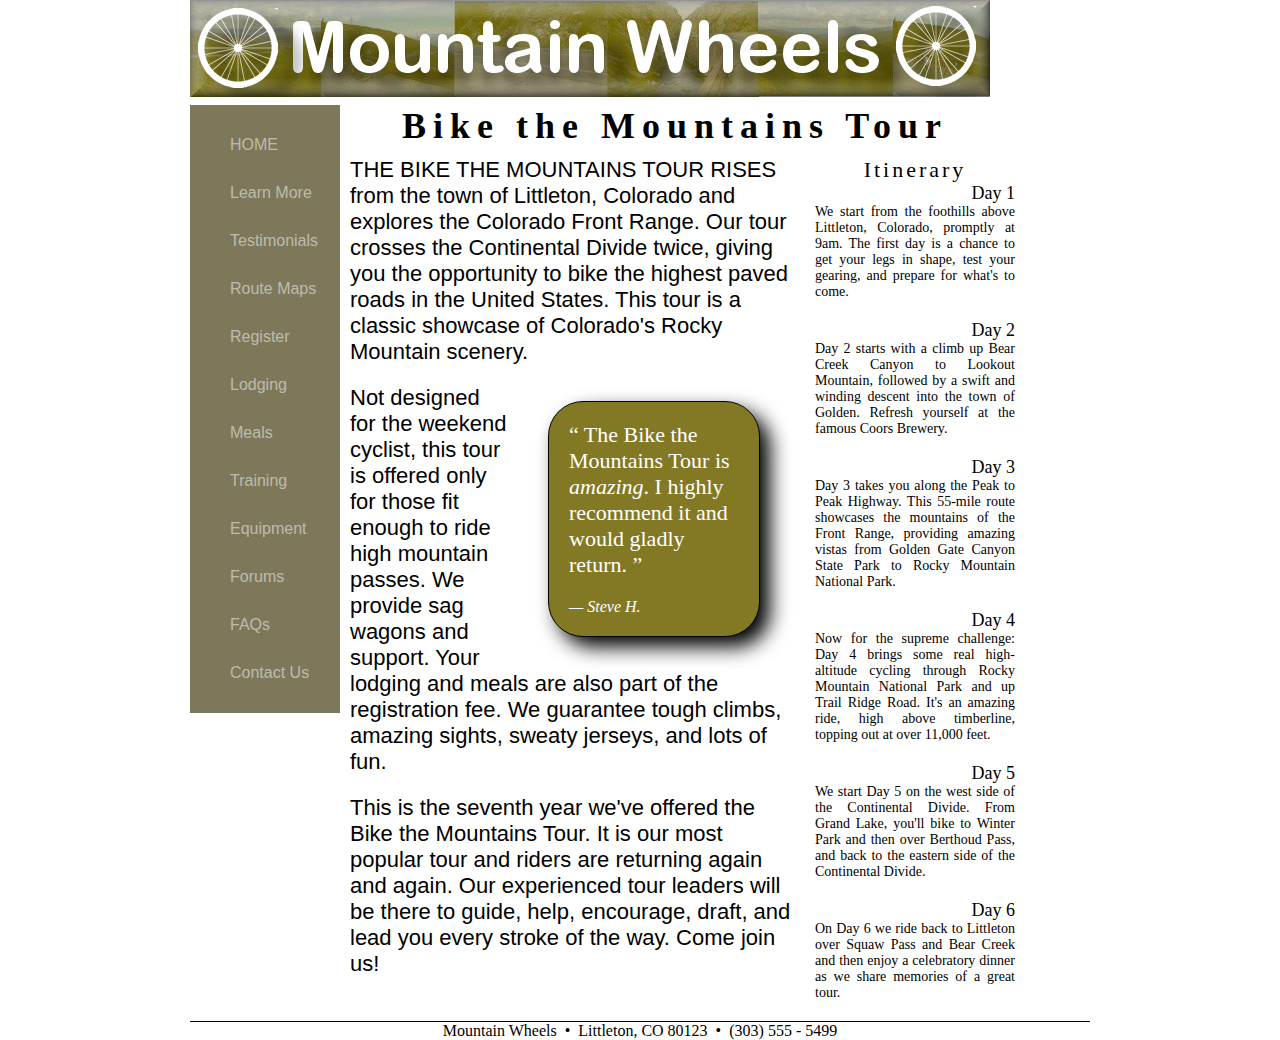
<file: index.html>
<!DOCTYPE html>
<html>

<head>
    <!--
      New Perspectives on HTML and CSS
      Tutorial 3
      Case Problem 2

      Bike the Mountains Tour
      Author:           Nate Renfro
      Date:             2.1.17

      Filename:         bmtour.htm
      Supporting files: mwlogo.png,
   -->
    <meta charset="UTF-8" />
    <title>Bike the Mountains Tour</title>
    <script src="modernizr-1.5.js"></script>
    <link rel="stylesheet" href="mw_layout.css" type="text/css">
    <link rel="stylesheet" href="mw_styles.css" type="text/css">
</head>

<body>

    <header id="padeheader">
        <h1><img src="mwlogo.png" alt="Mountain Wheels" /></h1>
    </header>

    <nav>
        <ul>
            <li><a href="index.html">Home</a></li>
            <li><a href="mw_info.html">Learn More</a></li>
            <li><a href="mw_testimonial.html">Testimonials</a></li>
            <li><a href="mw_info.html#routes">Route Maps</a></li>
            <li><a href="#">Register</a></li>
            <li><a href="#">Lodging</a></li>
            <li><a href="#">Meals</a></li>
            <li><a href="#">Training</a></li>
            <li><a href="#">Equipment</a></li>
            <li><a href="mw_forum.html">Forums</a></li>
            <li><a href="mw_faq.html">FAQs</a></li>
            <li><a href="mw_info.html#contact">Contact Us</a></li>
        </ul>
    </nav>

    <header id="articleheader">
        <h1>Bike the Mountains Tour</h1>
    </header>

    <section id="leftsection">
        <p id="firstpar">
            The Bike the Mountains Tour rises from the town of Littleton, Colorado and explores the Colorado Front Range. Our tour crosses the Continental Divide twice, giving you the opportunity to bike the highest paved roads in the United States. This tour is
            a classic showcase of Colorado's Rocky Mountain scenery.
        </p>

        <blockquote>
            <p>
              The Bike the Mountains Tour is <i>amazing</i>. I highly recommend it and would gladly return.
            </p>
            <cite>&mdash; Steve H.</cite>
        </blockquote>

        <p>
          Not designed for the weekend cyclist, this tour is offered only for those fit enough to ride high mountain passes. We provide sag wagons and support. Your lodging and meals are also part of the registration fee. We guarantee tough climbs, amazing
          sights, sweaty jerseys, and lots of fun.
        </p>
        <p>
          This is the seventh year we've offered the Bike the Mountains Tour. It is our most popular tour and riders are returning again and again. Our experienced tour leaders will be there to guide, help, encourage, draft, and lead you every stroke of
          the way. Come join us!
        </p>
    </section>

    <section id="rightsection">
        <h1>Itinerary</h1>

        <h2>Day 1</h2>
        <p>
          We start from the foothills above Littleton, Colorado, promptly at 9am. The first day is a chance to get your legs in shape, test your gearing, and prepare for what's to come.
        </p>

        <h2>Day 2</h2>
        <p>
          Day 2 starts with a climb up Bear Creek Canyon to Lookout Mountain, followed by a swift and winding descent into the town of Golden. Refresh yourself at the famous Coors Brewery.
        </p>

        <h2>Day 3</h2>
        <p>
          Day 3 takes you along the Peak to Peak Highway. This 55-mile route showcases the mountains of the Front Range, providing amazing vistas from Golden Gate Canyon State Park to Rocky Mountain National Park.
        </p>

        <h2>Day 4</h2>
        <p>
          Now for the supreme challenge: Day 4 brings some real high-altitude cycling through Rocky Mountain National Park and up Trail Ridge Road. It's an amazing ride, high above timberline, topping out at over 11,000 feet.
        </p>

        <h2>Day 5</h2>
        <p>
          We start Day 5 on the west side of the Continental Divide. From Grand Lake, you'll bike to Winter Park and then over Berthoud Pass, and back to the eastern side of the Continental Divide.
        </p>

        <h2>Day 6</h2>
        <p>
          On Day 6 we ride back to Littleton over Squaw Pass and Bear Creek and then enjoy a celebratory dinner as we share memories of a great tour.
        </p>

    </section>

    <footer>
        <address>
            Mountain Wheels &nbsp;&bull;&nbsp;
            Littleton, CO 80123 &nbsp;&bull;&nbsp;
            (303) 555 - 5499
         </address>
    </footer>

</body>

</html>
</file>
<file: mw_layout.css>
﻿/*
   New Perspectives on HTML and CSS
   Tutorial 3
   Case Problem 2

   Mountain Wheels Layout Style
   Author: Adriana Turchenko
   Date:   3/1/2014

   Filename:         mw_layout.css
   Supporting Files: none

*/

/* Layout styles */


body {
   margin: 0px auto;
   padding: 0px;
   width: 900px;
}

header, footer {
   margin: 0px auto;
}

nav {
   float: left;
   margin-right: 10px;
   width: 150px;
}

#leftsection {
   float: left;
   margin-right: 15px;
   width: 450px;
}

#rightsection {
   float: left;
   width: 200px;
}

#articleheader {
   float: left;
   width: 650px;
}


h1, h2 {
   margin: 0px;
   padding: 0px;
}

#articleheader h1 {
   margin-bottom: 10px;
}

blockquote {
   border: 1px solid black;
   float: right;
   padding: 20px;
   width: 170px;

   -moz-border-radius: 35px;
   border-radius: 35px;
   box-shadow:10px 10px 20px #000;
   -webkit-box-shadow:10px 10px 20px #000;
   -moz-box-shadow: 10px 10px 20px #000;
}

section p {
   margin-top: 0px;
   margin-bottom: 20px;
}

footer address {
   border-top: 1px solid black;
   clear: left;
}
</file>
<file: mw_styles.css>
﻿/*
   New Perspectives on HTML and CSS
   Tutorial 3
   Case Problem 2

   Mountain Wheels Text and Color Style
   Author:           Nate Renfro
   Date:             2.1.17

   Filename:         mw_layout.css
   Supporting Files: none
*/

/*Body Styles*/
body {
  font-family: Tahoma, Geneva, sans-serif;
}


/*Header Styles*/
#articleheader {
  font: 18px normal;
  letter-spacing: 7px;
  text-align: center;
}


/*Nav List Styles*/
nav {
  background-color: rgb(125, 120, 89);
}

nav ul {
  list-style-type: none;
  line-height: 3em;
}

nav ul li a {
  color: white;
  color: rgba(255, 255, 255, 0.5);
  text-decoration: none;
}

nav ul li a:hover{
  background-color: rgb(131, 121, 36);
  color: yellow;
  color: rgba(255, 255, 255, 1.0);
}

nav ul li:hover {
  list-style-image: url(wheelmarker.png);
}

nav ul li:first-of-type {
  text-transform: uppercase;
}


/*Section Styles*/
#leftsection p {
  font-size: 22px;
}

#firstpar::first-line {
  text-transform: uppercase;
}

blockquote {
  background-color: rgb(131, 121, 36);
  color: white;
  font-size: 16px;
  font-family: "Comic Sans MS", Times, cursive;
}

blockquote p::before {
  content: open-quote;
}

blockquote p::after {
  content: close-quote;
}

#rightsection h1 {
  font: 22px normal;
  text-align: center;
  letter-spacing: 3px;
}

#rightsection h2 {
  font: 18px normal;
  text-align: right;
}

#rightsection p {
  font: 14px gray;
  text-align: justify;
}


/*Footer Styles*/
footer address {
  font: 16px normal;
  text-align: center;
}
</file>
